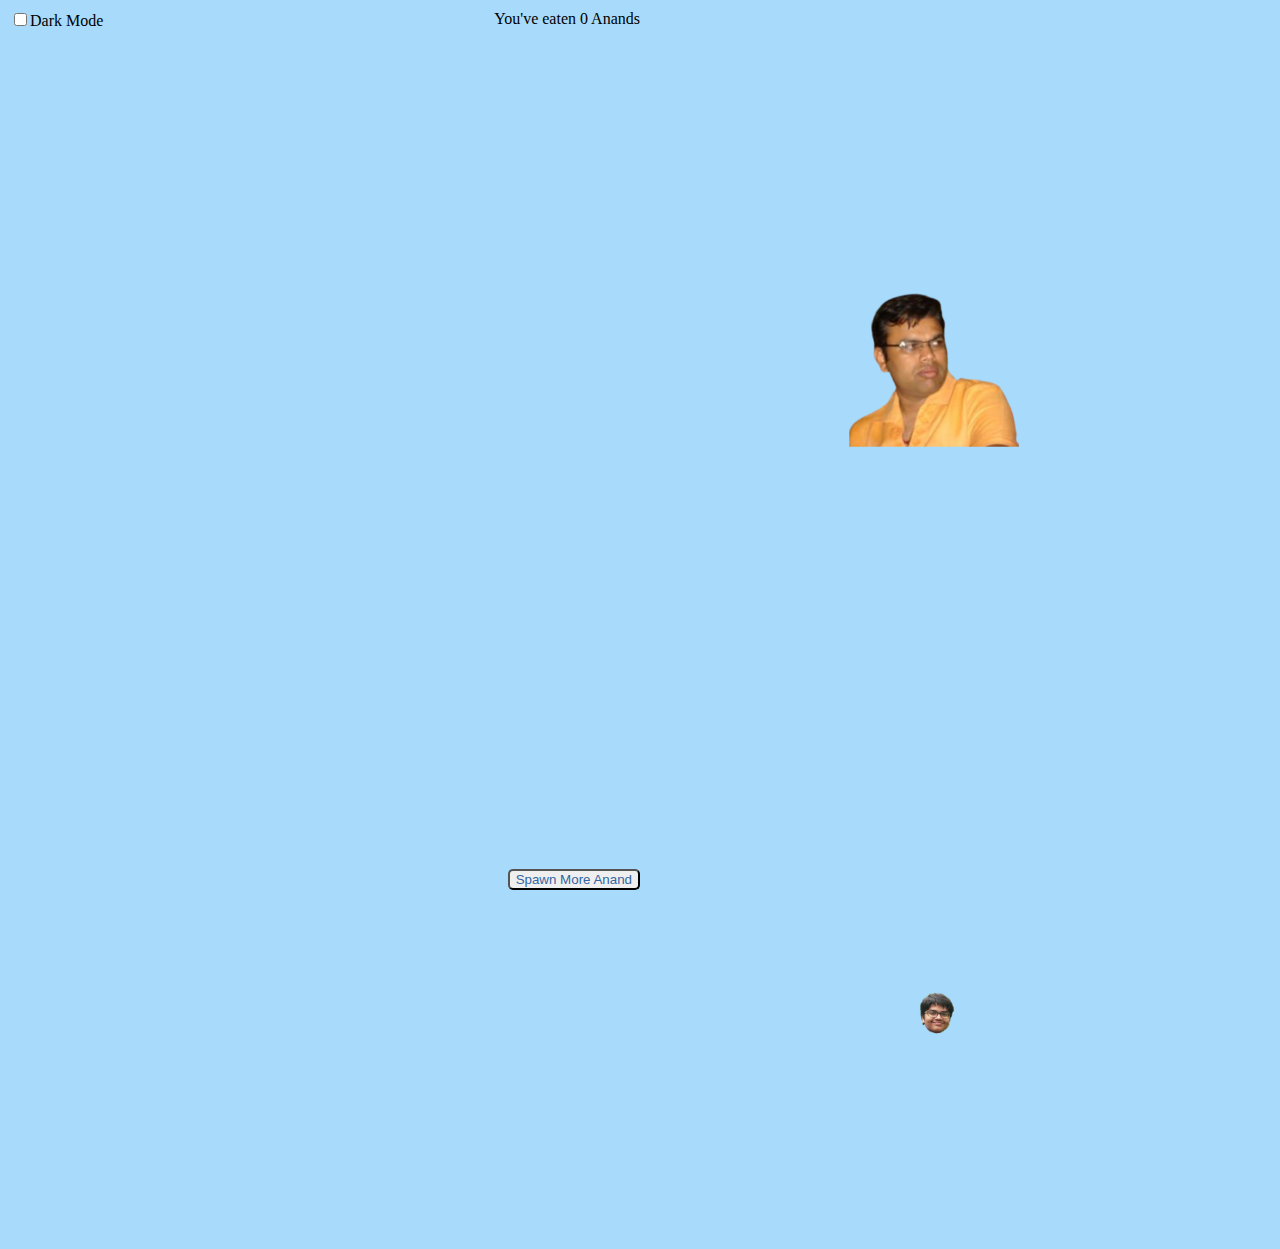
<file: index.html>
<!DOCTYPE html>
<html><head><meta http-equiv="Content-Type" content="text/html; charset=UTF-8"><link rel="shortcut icon" href="https://onehtmlpagechallenge.com/entries/favicon.gif" type="image/gif">

  
  <title>VT vs Anand</title>
  <style type="text/css" media="screen">
    /*******************
     * FISH PROPERTIES *
     *******************/
    .Mleft{
      position: absolute;
      top:45%;
      left:45%;
      -webkit-transform: scaleX(-1);
      transform: scaleX(-1);
      -webkit-transition: 1s ease-out;
      transition: 1s ease-out;
      width: 50px;
    }
    #o_fish{
      display: none;
    }
    .Oleft{
      display: inline;
      position:absolute;
      width:25px;
      height:25px;
      border-radius:50%;
      top:45%;
      left:45%;
      -webkit-transform: scaleX(-1);
      transform: scaleX(-1);
      -webkit-transition: 3s ease-out;
      transition: 3s ease-out;
    }
    .Oright{
      position:absolute;
      width:25px;
      height:25px;
      border-radius:50%;
      top:45%;
      left:45%;
      -webkit-transition: 3s ease-out;
      transition: 3s ease-out;
    }

    /***********************************************
     * Everything unrelated to the fish animations *
     ***********************************************/
    /* hidden */
    .hide{
      display: none;
    }
    /* coordinate box */
    #coord{
      position: absolute;
      left: 10px;
      bottom: 10px;
    }
    /* eat count */
    #eaten{
      position: absolute;
      text-align: center;
      right: 50%;
      top: 10px;
    }
    /* Button 1 */
    #FishIt{
      position: absolute;
      right: 50%;
      bottom: 10px;
      color: #3465a4;
      border-radius: 5px;
    }
    /* toggle for darkmode */
    #darkToggle{
      position: absolute;
      left: 10px;
      top: 10px;
    }

    /* toggle Dark Mode */
    .darken{
      -webkit-filter: invert(100%);
      filter: invert(100%);
    }

    /* Prevent scrolling away */
    html {
      overflow-y: hidden;
      overflow-x: hidden;
    }
    body{
      background-color: #A8DBFB;
    }
  </style>
  <script type="text/javascript">
    // Variables
    var fX = -25;               // X variable for how centered the main fish will be
    var fY = -25;               // Y variable for how centered the main fish will be
    var xFLIP = -1;             // Flipping direction of the main fish
    var growthFactor = 3;       // How fast do you want to grow?
    var growthLOG = 9;          // Base of the logarithmic function log_growthFactor
    var o_fish_count = 0;       // Number of background fishies (Also doubles as an
                                // id assignment variable
    var o_fish_brightness = 1;  // Brightness of fish ranging from 1 to 5
    var o_fish_list = [];       // Empty list for bg-fishies
    var eaten = 0;              // Number of fishies eaten
    var mSpeed = 0.5;           // Speed of the main fish (lower is faster)
    var oSpeed = 3;             // Speed of the other fishies (lower is faster)

    // Width + height 
    var width = window.innerWidth
      || document.documentElement.clientWidth
      || document.body.clientWidth;

    var height = window.innerHeight
      || document.documentElement.clientHeight
      || document.body.clientHeight;


    function clog(anything){console.log(anything)} // I'm lazy = type less

    // Removing from o_fish_list
    function removeFish(fish){
      var index = o_fish_list.indexOf(fish);
      if (index > -1) { o_fish_list.splice(index, 1) }
      else { clog("Failed to remove " + fish) }
    }

    // Removing from html
    function removeElement(id) {
      var element = document.getElementById(id);
      //clog(element);
      element.parentNode.removeChild(element);
    }

    // Big fish eat small fish helper function
    function bigFishEating(){
      var d = document.getElementById('Mfish');
      var fishMain = d.getBoundingClientRect();
      var fList = [];
      // Convert list element to rectangle
      for (var i = 0; i < o_fish_list.length; i++){
        fList.push(o_fish_list[i].getBoundingClientRect());
      }
      // Remove upon overlap
      for (var i = 0; i < fList.length; i++){
        var overlap = !(fishMain.right < fList[i].left ||
                        fishMain.left > fList[i].right ||
                        fishMain.bottom < fList[i].top ||
                        fishMain.top > fList[i].bottom);
        if (overlap){
          removeElement(o_fish_list[i].id); // delete the fish when eaten
          removeFish(o_fish_list[i]); // remove fish from records
          eaten++;
          if (eaten <= 1){
            document.getElementById("eaten").innerHTML = "You've eaten " + 
                                                          eaten + " Anand";
          }
          else{
            document.getElementById("eaten").innerHTML = "You've eaten " + 
                                                          eaten + " Anands";
          }
        }
      }
    }

    // Constantly check if any fishies are overlapped by the big fish every 250 ms.
    setInterval(function(){bigFishEating();}, 250);

    (function() {
      document.onmousemove = handleMouseMove;
      var oldCoordX = 0; // used to determine the direction main fish is facing
      function handleMouseMove(event) {
        var eventDoc, doc, body, pageX, pageY;

        event = event || window.event; // IE-ism

        // If pageX/Y aren't available and clientX/Y are,
        // calculate pageX/Y - logic taken from jQuery.
        // (This is to support old IE)
        if (event.pageX == null && event.clientX != null) {
          eventDoc = (event.target && event.target.ownerDocument) || document;
          doc = eventDoc.documentElement;
          body = eventDoc.body;

          event.pageX = event.clientX +
            (doc && doc.scrollLeft || body && body.scrollLeft || 0) -
            (doc && doc.clientLeft || body && body.clientLeft || 0);
          event.pageY = event.clientY +
            (doc && doc.scrollTop  || body && body.scrollTop  || 0) -
            (doc && doc.clientTop  || body && body.clientTop  || 0 );
        }

        // Use event.pageX / event.pageY here

        // Everything related to the main fishy is below here:
        var d = document.getElementById('Mfish');
        //d.style.position = "absolute";
        d.style.left = event.pageX + fX + 'px';
        d.style.top = event.pageY + fY +'px';

        // Show coordinates if the url has "xy"
        if (location.hash.substr(1) == "xy"){
          var text = "X: " + event.pageX + ", Y: " + event.pageY +
          " | BGfishies: " + o_fish_count;
          document.getElementById("coord").innerHTML = text;
        }
        else{
          document.getElementById("coord").innerHTML = "";
        }

        if ( oldCoordX > event.pageX ){
          xFLIP = 1;
          //d.classList.add("Mright");
          //d.classList.remove("Mleft");
        }
        else{
          xFLIP = -1;
          //d.classList.add("Mleft");
          //d.classList.remove("Mright");
        }
        oldCoordX = event.pageX;

        var growth = 1;
        function loggo(val) {
          return Math.log(val) / Math.log(growthLOG);
        }
        // don't scale until afterwards
        if ( growthFactor * Math.log(eaten) >=1 ) {
          growth = growthFactor * loggo(eaten);
        }
        d.style.transform = "scaleX(" + xFLIP + ") scale(" + growth + ")";
        d.style.transition = mSpeed + "s ease-out";
        //clog(fList);

      }
    })();
    //////////////////////////
    // End of main function //
    //////////////////////////

    // Background fishies
    function otherFish(){
      // random numbers
      function randW(){
        min = Math.ceil(50);
        max = Math.floor(width - 50);
        // The maximum is inclusive and the minimum is inclusive
        return Math.floor(Math.random() * (max - min + 1)) + min;
        }
      function randH(){
        min = Math.ceil(50);
        max = Math.floor(height - 50);
        // The maximum is inclusive and the minimum is inclusive
        return Math.floor(Math.random() * (max - min + 1)) + min;
      }

      // Has darker colors
      //function getRandomColor() {
      //  var letters = 'FEDCBA9876543210';
      //  var color = '#';
      //  for (var i = 0; i < 6; i++) {
      //    //Base 16 :D
      //    color += letters[Math.floor(Math.random() * 16)];
      //  }
      //  return color;
      //}
      
      function getRandColor(brightness){
        // Six levels of brightness from 0 to 5, 0 being the darkest
        var rgb = [Math.random() * 256, Math.random() * 256, Math.random() * 256];
        var mix = [brightness*51, brightness*51, brightness*51]; //51 => 255/5
        var mixedrgb = [rgb[0] + mix[0], rgb[1] + mix[1], rgb[2] +
        mix[2]].map(function(x){ return Math.round(x/2.0)});
        return "rgb(" + mixedrgb.join(",") + ")";
      }

      var itm = document.getElementById("o_fish");
      var e = itm.cloneNode(true);
      e.style.position = "absolute";
      e.style.display = "inline";
      e.style.height = '400px';
      e.style.width = 'auto';
      e.id = "o_fish-" + o_fish_count; // Give the fish a unique id
      o_fish_list.push(e); // Add fish to list
      o_fish_count++; // increment the id by 1
      
      var child1 = e.children;
      //clog(child1);
      for (var i = 0; i < child1.length; i++) {
          if (child1[i].tagName == "g") {
            var child2 = child1[i].children;
            //clog(child2);
            for (var j = 0; j < child2.length; j++) {
              if (child2[j].tagName == "path") {
                var color = getRandColor(o_fish_brightness);
                //clog(color);
                child2[j].style.fill = color;
              }
            }
          }
      }

      var holdRandW; // Was using this to debug
      var oldCoordX;
      e.style.transition = oSpeed + "s ease-out";
      function moveFishy(){
        holdRandW = randW();
        e.style.left = holdRandW + "px";
        e.style.top = randH() +'px';
        //clog(holdRandW);
        if ( holdRandW < oldCoordX ){
          e.classList.add("Oright");
          e.classList.remove("Oleft");
          //e.setAttribute('class','Oright');
          //clog(randH() + " | Oright");
        }
        else{
          e.classList.add("Oleft");
          e.classList.remove("Oright");
          //e.setAttribute('class','Oleft');
          //clog(randH() + " | Oleft");
        }
        setTimeout(moveFishy, 2000);
        oldCoordX = holdRandW;
      }

      document.body.appendChild(e); // Add fish to the html
      moveFishy();

      if (o_fish_count == 69){
        alert("Aren't you getting a bit crazy here...? \nYou've spawned 69 Anands.");
      }
    }
    ////////////////////////////
    // End of background fish //
    ////////////////////////////

    function moreFish(){
      //document.getElementById("FishIt").style.display = "none"; //Hide button
      otherFish();
    }
  </script>
</head>
<body data-gr-c-s-loaded="true">
  <img id="Mfish" class="Mleft" src="vt.png" style="left: 909px; top: 337px; transform: scaleX(1) scale(3.39279); transition: all 0.5s ease-out 0s;">

  <!-- inline svg of background fish for easy JS manipulation -->
  <img src="anand.png" id="o_fish" alt="">

<div id="coord"></div>
<div id="eaten">You've eaten 0 Anands</div>
<div id="darkToggle">
  <input id="toggleBox0" type="checkbox" onchange="darkThis(this)"><label for="toggleBox0">Dark Mode</label>
</div>
<button id="FishIt" onclick="moreFish();">Spawn More Anand</button>
<!-- Script for checkboxes -->
<script type="text/javascript">
  // Dark mode stuff
  var colorToggle = document.getElementById("toggleBox");
  var child1 = document.body.childNodes;

  // Helper function for searching and setting colors
  function recurseDark(child){
    for (var i = 0; i < child.length; i++) {
      if ( child[i].tagName != null ){
        child[i].classList.toggle('darken');
        recurseDark(child[i]);
      }
    }
  }

  function darkThis(_this) {
    // Set bg before everything else
    if (_this.checked){ document.body.style.background = "#313F48" }
    else { document.body.style.background = "#A8DBFB" }
    // Recursively search and change colors
    recurseDark(child1);
  }

  // Constantly Spawn
  var constaSawnFish;
  constaSawnFish = setInterval(moreFish, 600);


</script>






</body></html>
</file>
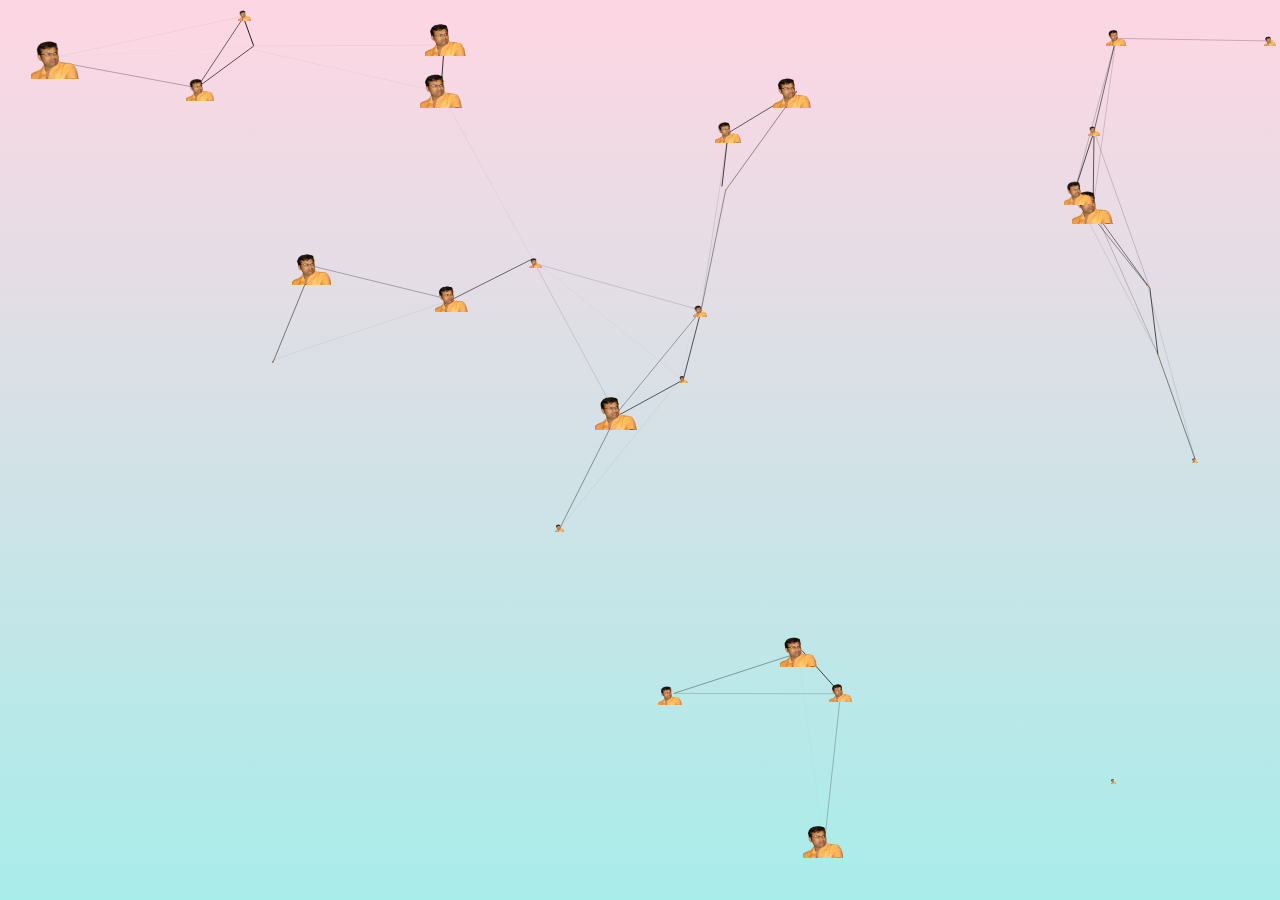
<file: graph.html>
<!DOCTYPE html>
<html lang="en">
<head>
    <meta charset="UTF-8">
    <title>VT Graphr</title>
    <meta name="viewport" content="width=device-width, initial-scale=1.0, minimum-scale=1.0, maximum-scale=1.0, user-scalable=no">
  <link rel="stylesheet" media="screen" href="style.css">

</head>
<body>
<div id="particles-js"></div>

<script src="app.js"></script>

</body>
</html>
</file>
<file: style.css>
html,body,div,span,object,iframe,h1,h2,h3,h4,h5,h6,p,blockquote,pre,abbr,address,cite,code,del,dfn,em,img,ins,kbd,q,samp,small,strong,sub,sup,var,b,i,dl,dt,dd,ol,ul,li,fieldset,form,label,legend,table,caption,tbody,tfoot,thead,tr,th,td,article,aside,canvas,details,figcaption,figure,footer,header,hgroup,menu,nav,section,summary,time,mark,audio,video{margin:0;padding:0;border:0;outline:0;font-size:100%;vertical-align:baseline;background:transparent}
body{line-height:1}
article,aside,details,figcaption,figure,footer,header,hgroup,menu,nav,section{display:block}
nav ul{list-style:none}
blockquote,q{quotes:none}
blockquote:before,blockquote:after,q:before,q:after{content:none}
a{margin:0;padding:0;font-size:100%;vertical-align:baseline;background:transparent;text-decoration:none}
mark{background-color:#ff9;color:#000;font-style:italic;font-weight:bold}
del{text-decoration:line-through}
abbr[title],dfn[title]{border-bottom:1px dotted;cursor:help}
table{border-collapse:collapse;border-spacing:0}
hr{display:block;height:1px;border:0;border-top:1px solid #ccc;margin:1em 0;padding:0}
input,select{vertical-align:middle}
li{list-style:none}


/* =============================================================================
   My CSS
   ========================================================================== */

/* ---- base ---- */

html,body{ 
	width:100%;
	height:100%;
	background:#111;
}

html{
  -webkit-tap-highlight-color: rgba(0, 0, 0, 0);
}

body{
  font:normal 75% Arial, Helvetica, sans-serif;
}

canvas{
  display:block;
  vertical-align:bottom;
}


/* ---- stats.js ---- */

.count-particles{
  background: #000022;
  position: absolute;
  top: 48px;
  left: 0;
  width: 80px;
  color: #13E8E9;
  font-size: .8em;
  text-align: left;
  text-indent: 4px;
  line-height: 14px;
  padding-bottom: 2px;
  font-family: Helvetica, Arial, sans-serif;
  font-weight: bold;
}

.js-count-particles{
  font-size: 1.1em;
}

#stats,
.count-particles{
  -webkit-user-select: none;
  margin-top: 5px;
  margin-left: 5px;
}

#stats{
  border-radius: 3px 3px 0 0;
  overflow: hidden;
}

.count-particles{
  border-radius: 0 0 3px 3px;
}


/* ---- particles.js container ---- */

#particles-js{
  width: 100%;
  height: 100%;
background-image: linear-gradient(to top, #a8edea 0%, #fed6e3 100%);  background-position: 50% 50%;
  background-repeat: no-repeat;
}
</file>
